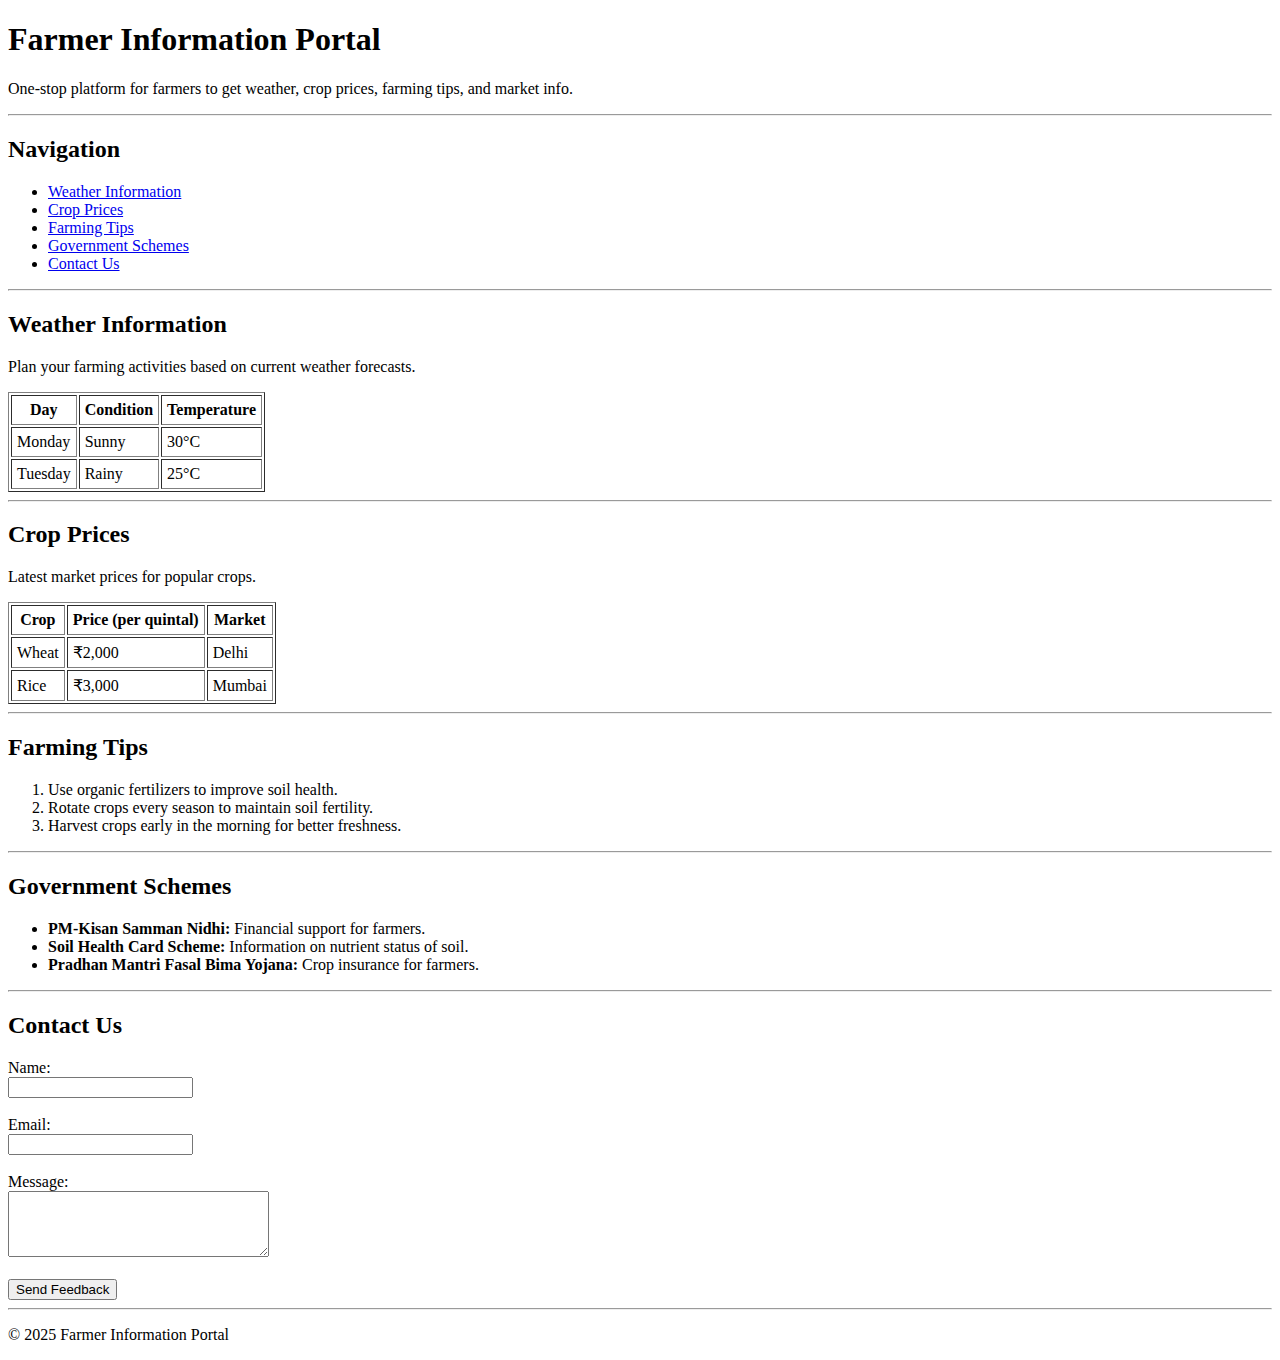
<file: index.html>
<!DOCTYPE html>
<html>
  <head>
    <title>Farmer Information Portal</title>
  </head>
  <body>
    <!-- Header -->
    <h1>Farmer Information Portal</h1>
    <p>
      One-stop platform for farmers to get weather, crop prices, farming tips,
      and market info.
    </p>
    <hr />

    <!-- Navigation -->
    <h2>Navigation</h2>
    <ul>
      <li><a href="#weather">Weather Information</a></li>
      <li><a href="#prices">Crop Prices</a></li>
      <li><a href="#tips">Farming Tips</a></li>
      <li><a href="#schemes">Government Schemes</a></li>
      <li><a href="#contact">Contact Us</a></li>
    </ul>
    <hr />

    <!-- Weather Section -->
    <h2 id="weather">Weather Information</h2>
    <p>Plan your farming activities based on current weather forecasts.</p>
    <table border="1" cellpadding="5">
      <tr>
        <th>Day</th>
        <th>Condition</th>
        <th>Temperature</th>
      </tr>
      <tr>
        <td>Monday</td>
        <td>Sunny</td>
        <td>30°C</td>
      </tr>
      <tr>
        <td>Tuesday</td>
        <td>Rainy</td>
        <td>25°C</td>
      </tr>
    </table>
    <hr />

    <!-- Crop Prices -->
    <h2 id="prices">Crop Prices</h2>
    <p>Latest market prices for popular crops.</p>
    <table border="1" cellpadding="5">
      <tr>
        <th>Crop</th>
        <th>Price (per quintal)</th>
        <th>Market</th>
      </tr>
      <tr>
        <td>Wheat</td>
        <td>₹2,000</td>
        <td>Delhi</td>
      </tr>
      <tr>
        <td>Rice</td>
        <td>₹3,000</td>
        <td>Mumbai</td>
      </tr>
    </table>
    <hr />

    <!-- Farming Tips -->
    <h2 id="tips">Farming Tips</h2>
    <ol>
      <li>Use organic fertilizers to improve soil health.</li>
      <li>Rotate crops every season to maintain soil fertility.</li>
      <li>Harvest crops early in the morning for better freshness.</li>
    </ol>
    <hr />

    <!-- Government Schemes -->
    <h2 id="schemes">Government Schemes</h2>
    <ul>
      <li><b>PM-Kisan Samman Nidhi:</b> Financial support for farmers.</li>
      <li>
        <b>Soil Health Card Scheme:</b> Information on nutrient status of soil.
      </li>
      <li>
        <b>Pradhan Mantri Fasal Bima Yojana:</b> Crop insurance for farmers.
      </li>
    </ul>
    <hr />

    <!-- Feedback Form -->
    <h2 id="contact">Contact Us</h2>
    <form>
      <label>Name:</label><br />
      <input type="text" name="name" /><br /><br />

      <label>Email:</label><br />
      <input type="email" name="email" /><br /><br />

      <label>Message:</label><br />
      <textarea name="message" rows="4" cols="30"></textarea><br /><br />

      <input type="submit" value="Send Feedback" />
    </form>
    <hr />

    <!-- Footer -->
    <p>&copy; 2025 Farmer Information Portal</p>
  </body>
</html>
</file>
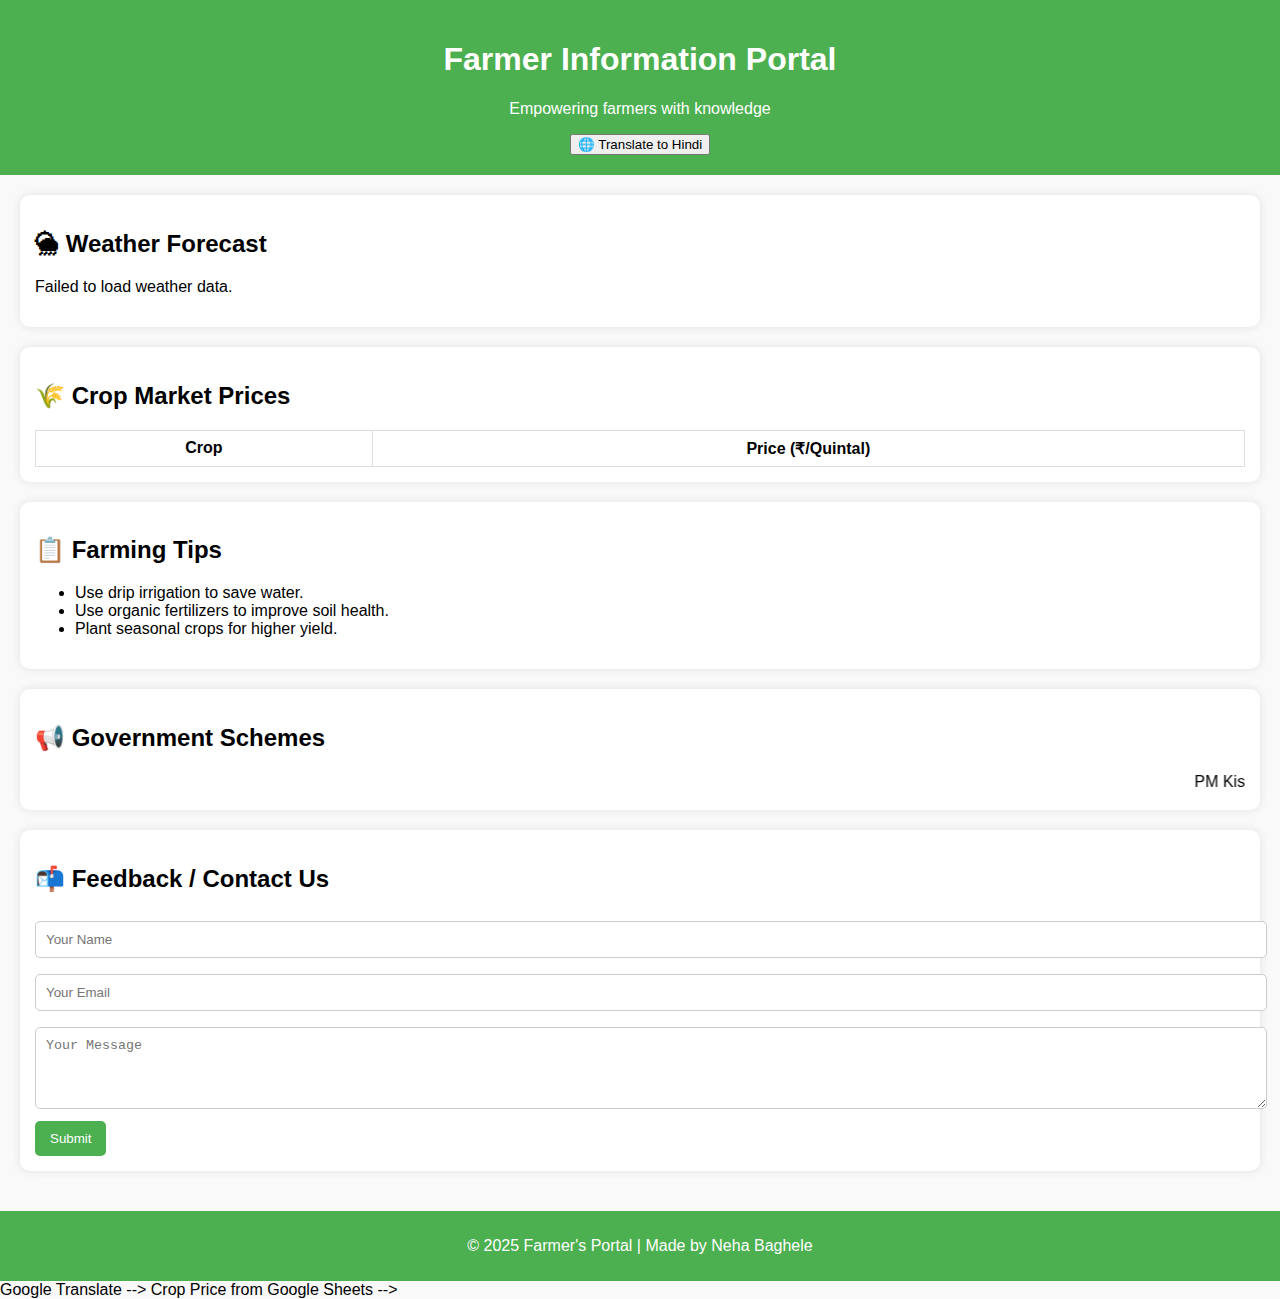
<file: first.html>
<!DOCTYPE html>
<html lang="en">
<head>
  <meta charset="UTF-8" />
  <meta name="viewport" content="width=device-width, initial-scale=1.0"/>
  <title>Farmer Information Portal</title>
  <link rel="stylesheet" href="style.css" />
</head>
<body>
  <header>
    <h1>Farmer Information Portal</h1>
    <p>Empowering farmers with knowledge</p>
    <button onclick="googleTranslateElementInit()">🌐 Translate to Hindi</button>
    <div id="google_translate_element"></div>
  </header>

  <main>
    <section id="weather">
      <h2>🌦 Weather Forecast</h2>
      <p id="weatherData">Loading...</p>
    </section>

    <section id="prices">
      <h2>🌾 Crop Market Prices</h2>
      <table id="priceTable">
        <tr><th>Crop</th><th>Price (₹/Quintal)</th></tr>
      </table>
    </section>

    <section id="tips">
      <h2>📋 Farming Tips</h2>
      <ul>
        <li>Use drip irrigation to save water.</li>
        <li>Use organic fertilizers to improve soil health.</li>
        <li>Plant seasonal crops for higher yield.</li>
      </ul>
    </section>

    <section id="schemes">
      <h2>📢 Government Schemes</h2>
      <marquee>PM Kisan Samman Nidhi Yojana: ₹6,000 per year. Register today!</marquee>
    </section>

    <section id="feedback">
      <h2>📬 Feedback / Contact Us</h2>
      <form id="feedbackForm">
        <input type="text" placeholder="Your Name" required><br />
        <input type="email" placeholder="Your Email" required><br />
        <textarea placeholder="Your Message" rows="4" required></textarea><br />
        <button type="submit">Submit</button>
      </form>
    </section>
  </main>

  <footer>
    <p>© 2025 Farmer's Portal | Made by Neha Baghele</p>
  </footer>

  <script src="script.js"></script>

   Google Translate 
 <script type="text/javascript">
  function googleTranslateElementInit() {
    new google.translate.TranslateElement(
      { pageLanguage: 'en', includedLanguages: 'hi' },
      'google_translate_element'
    );
  }
</script>
 <script src="https://translate.google.com/translate_a/element.js?cb=googleTranslateElementInit"></script> -->

Crop Price from Google Sheets 
 <script>
  const sheetURL = 'https://docs.google.com/spreadsheets/d/e/2PACX-1vTm9Y28KKo4OMQhRVnOPCsnZVCuc2tmJxP860VeTklYfKSGKWya6EOCo11F3eFbo2-46QcFD0qW9aSZ/pub?output=csv';

  fetch(sheetURL)
    .then(response => response.text())
    .then(csv => {
      const rows = csv.trim().split('\n').slice(1); 
      const table = document.getElementById("priceTable");

      rows.forEach(row => {
        const cols = row.split(",");
        if (cols.length >= 2) {
          const tr = document.createElement("tr");
          tr.innerHTML = `<td>${cols[0]}</td><td>${cols[1]}</td>`;
          table.appendChild(tr);
        }
      });
    })
    .catch(error => {
      console.error("Error loading crop prices:", error);
    });
</script>


<script src="script.js"></script>

  </script> 
 <script src="https://translate.google.com/translate_a/element.js?cb=googleTranslateElementInit"></script>  -->
</body>
</html>
</file>
<file: style.css>
body {
  font-family: Arial, sans-serif;
  margin: 0;
  background: #f9f9f9;
}

header {
  background: #4CAF50;
  color: white;
  padding: 20px;
  text-align: center;
}

main {
  padding: 20px;
}

section {
  background: white;
  padding: 15px;
  margin-bottom: 20px;
  border-radius: 10px;
  box-shadow: 0 0 10px rgba(0,0,0,0.1);
}

table {
  width: 100%;
  border-collapse: collapse;
}

th, td {
  padding: 8px;
  border: 1px solid #ddd;
  text-align: center;
}

form input, form textarea {
  width: 100%;
  margin: 8px 0;
  padding: 10px;
  border: 1px solid #ccc;
  border-radius: 5px;
}

form button {
  background: #4CAF50;
  color: white;
  padding: 10px 15px;
  border: none;
  border-radius: 5px;
  cursor: pointer;
}

form button:hover {
  background: #45a049;
}

footer {
  background: #4CAF50;
  color: white;
  text-align: center;
  padding: 10px;
}
</file>
